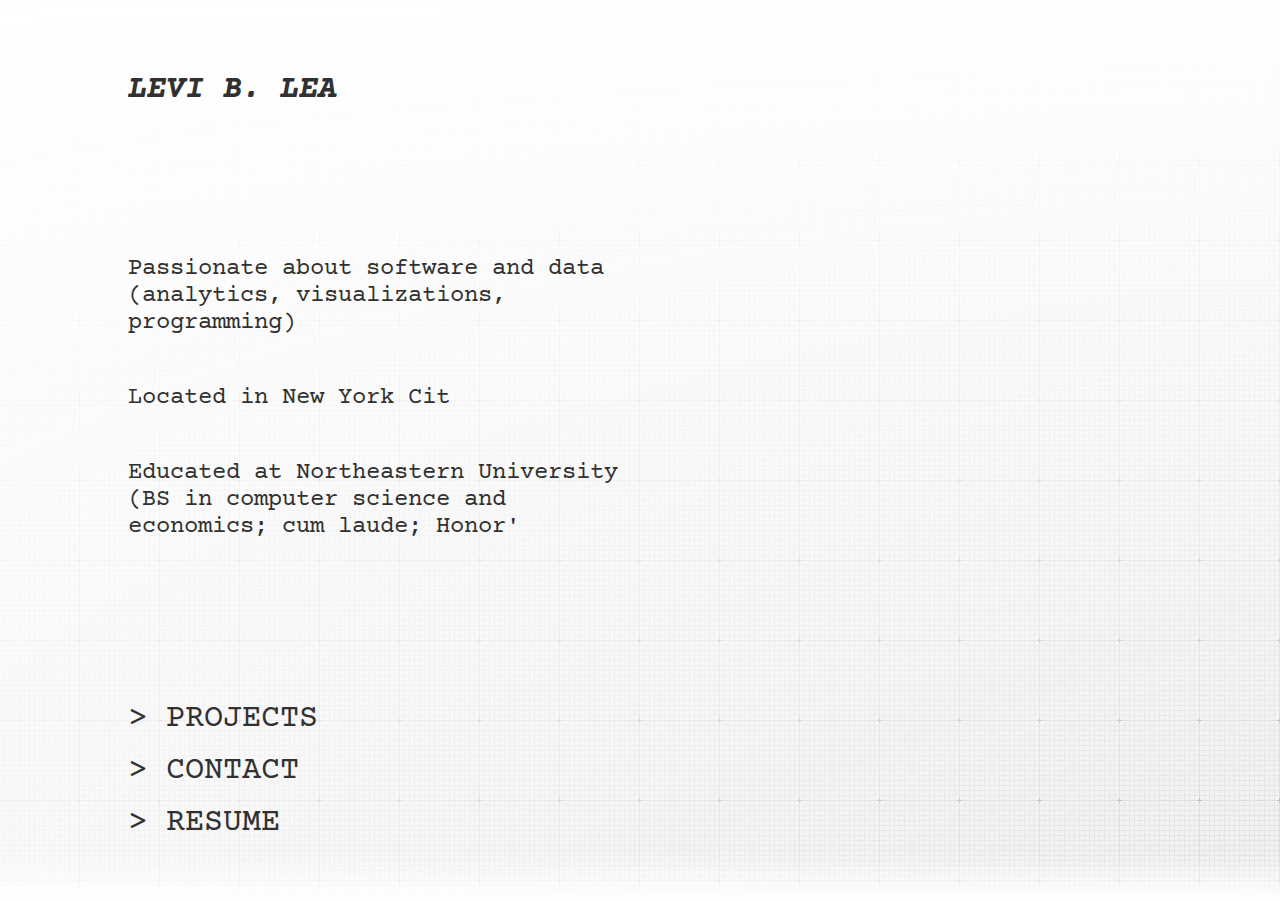
<file: index.html>
<!DOCTYPE html>
<html lang="en">
<head>
    <meta charset="UTF-8">
    <meta name="viewport" content="width=device-width, initial-scale=1.0">
    <title>LEVI LEACH</title>
    <link rel="stylesheet" href="main.css">
    <link rel="icon" type="image/x-icon" href="images/favicon2.png">
    <script src="https://ajax.googleapis.com/ajax/libs/jquery/3.7.1/jquery.min.js"></script>
    <script src="animations.js"></script>
<!--    some fonts from Google fonts-->
    <link rel="preconnect" href="https://fonts.googleapis.com">
    <link rel="preconnect" href="https://fonts.gstatic.com" crossorigin>
    <link href="https://fonts.googleapis.com/css2?family=Courier+Prime:ital,wght@0,400;0,700;1,400;1,700&display=swap" rel="stylesheet">
    <link href="https://fonts.googleapis.com/css2?family=Courier+Prime:ital,wght@0,400;0,700;1,400;1,700&family=Gwendolyn:wght@400;700&family=Yellowtail&display=swap" rel="stylesheet">
</head>
<body>


<!-- the welcome text on the site -->
    <div id="section-intro" class="body-item" data-section="all">
        <a href="https://levileach.com"><h1 class="play-animation" data-section="all">LEVI B. LEACH</h1></a>
    </div>



<!-- the about text section -->
<div id="section-about" class="body-item navigation">
    <p class="long-text play-animation" data-section="all" data-speed="faster">
        <b>Passionate about</b> software and data (analytics, visualizations, programming)
    </p>
    <p class="long-text play-animation" data-section="all" data-speed="fast">
        Located in New York City
    </p>
    <p class="long-text play-animation" data-section="all" data-speed="faster">
        Educated at Northeastern University (BS in computer science and economics; cum laude; Honor's Program; Dean's List)
    </p>
</div>


<!-- the main navigation menu -->
    <div id="section-links" class="body-item navigation">
        <h4 id="projects" class="play-animation navigation-item hover-item title-projects play-anima" onclick="toggleNav('projects');" data-section="default">> PROJECTS</h4>
        <h4 id="contact" class="play-animation navigation-item hover-item title-contact" onclick="toggleNav('contact');" data-section="default">> CONTACT</h4>
        <a href="resources/resume.pdf" download><h4 class="play-animation navigation-item hover-item title-resume" data-section="default">> RESUME</h4></a>
    </div>


<!-- the contact navigation menu -->
    <div id="subsection-contact" class="body-item navigation">
        <h4 class="play-animation navigation-item hover-item title-contact bold" onclick="toggleNav()" data-section="contact">< CONTACT</h4>
        <a href="mailto:leach.le@northeastern.edu"><h4 class="play-animation navigation-item hover-item" data-section="contact">EMAIL</h4></a>
        <a href="https://linkedin.com/in/levileach" target="_blank"><h4 class="play-animation navigation-item title-linkedin hover-item" data-section="contact">LINKEDIN</h4></a>
    </div>


<!-- the project navigation menu -->
    <div id="subsection-projects" class="body-item navigation">
        <h4 class="play-animation navigation-item hover-item title-projects bold" onclick="toggleNav()" data-section="projects">< PROJECTS</h4>
        <a href="https://github.com/levileach" target="_blank"><h4 class="play-animation navigation-item hover-item title-github" data-section="projects">GITHUB</h4></a>
        <h4 class="play-animation navigation-item title-spotify  hover-item hover-pointer" data-section="projects" onclick="toggleNav('spotify')" data-speed="fast">SPOTIFY VIS</h4>
    </div>



<!-- the spotify project navigation menu -->
    <div id="subsection-spotify" class="body-item navigation">
        <h4 class="play-animation navigation-item title-spotify hover-item bold" onclick="toggleNav('projects')" data-section="spotify">< spotify vis</h4>
        <h4 class="play-animation navigation-item long-text" data-section="spotify" data-speed="faster">
            (make take several seconds to load); my final personal project for information visualization (ds4200),
            exploring an open source spotify dataset through a series
            of interactive visualizations;
            utilizes the d3 javascript library;
            the dataset and visualizations were open-ended</h4>
        <a href="project-spotify/index.html" target="_blank"><h4 class="play-animation navigation-item hover-item title-spotify long-text visit-button" data-section="spotify" data-speed="slow">visit</h4></a>
    </div>




</body>
</html>
</file>
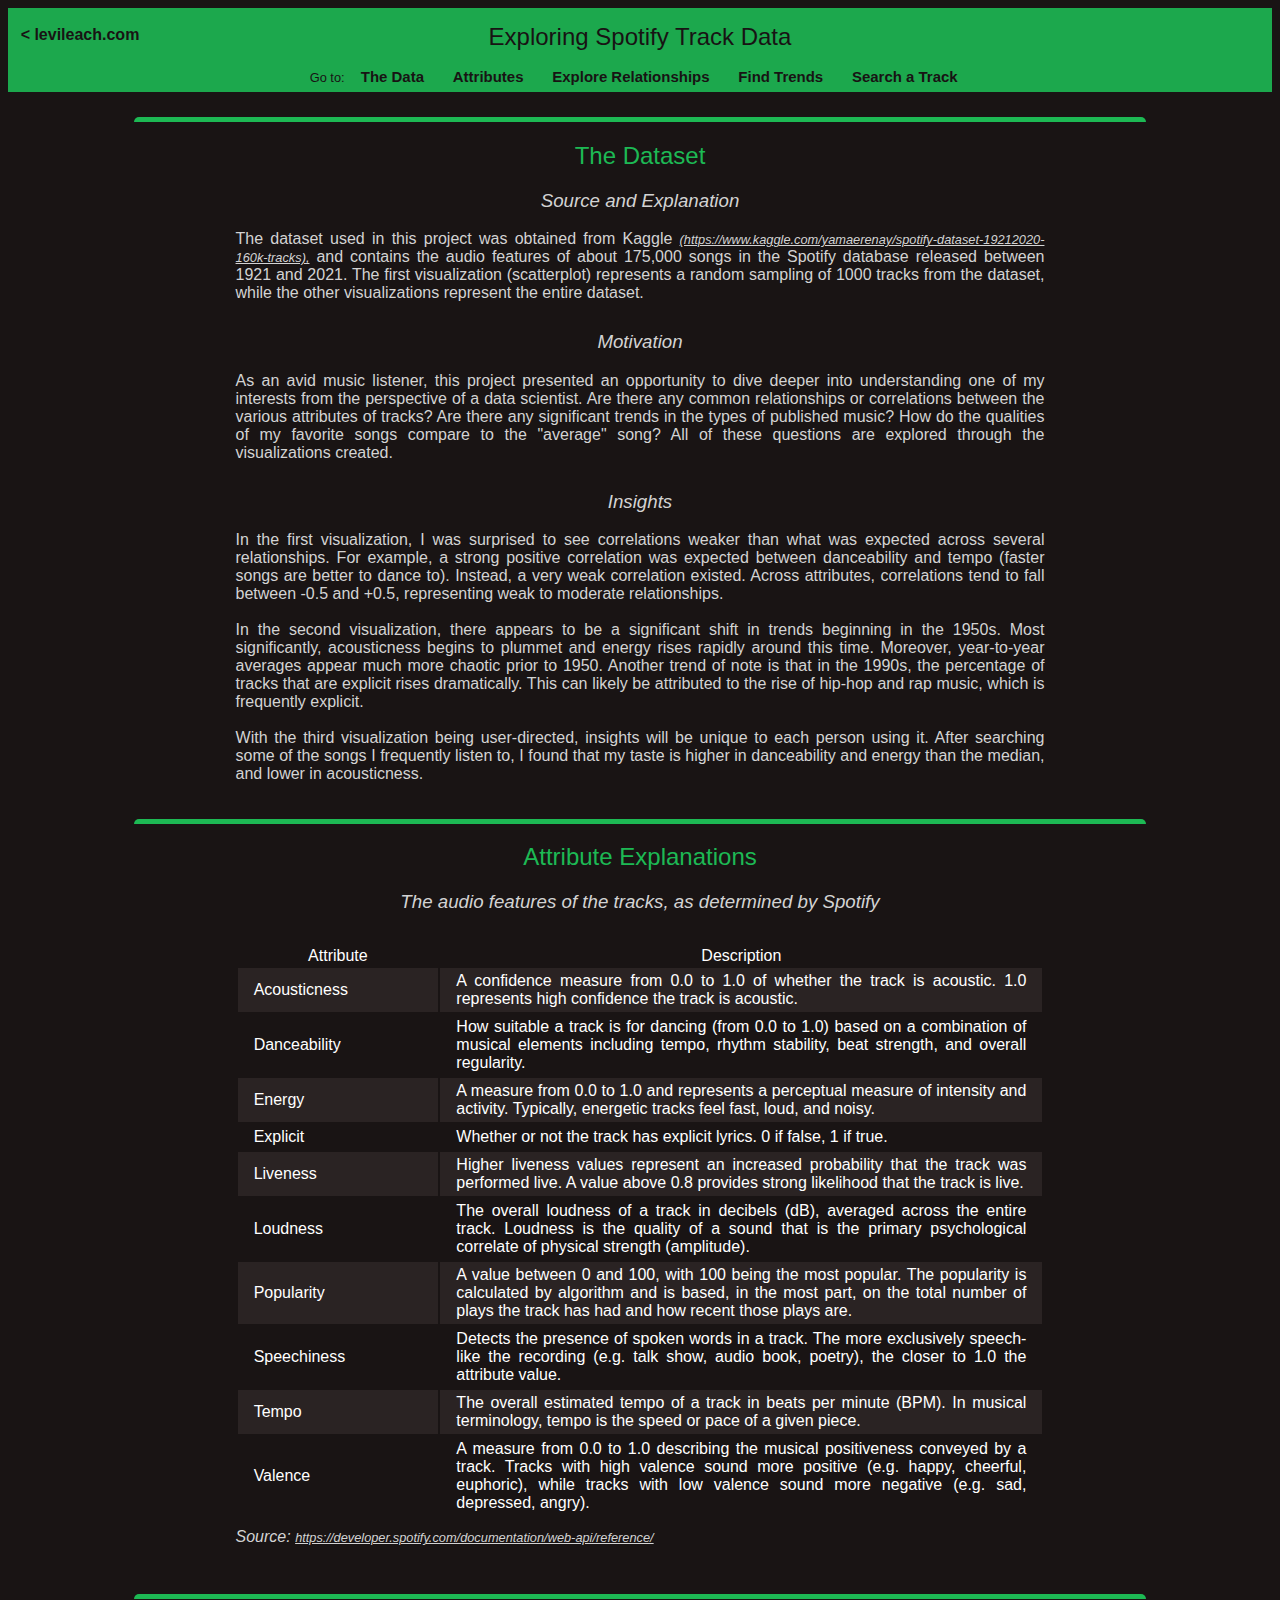
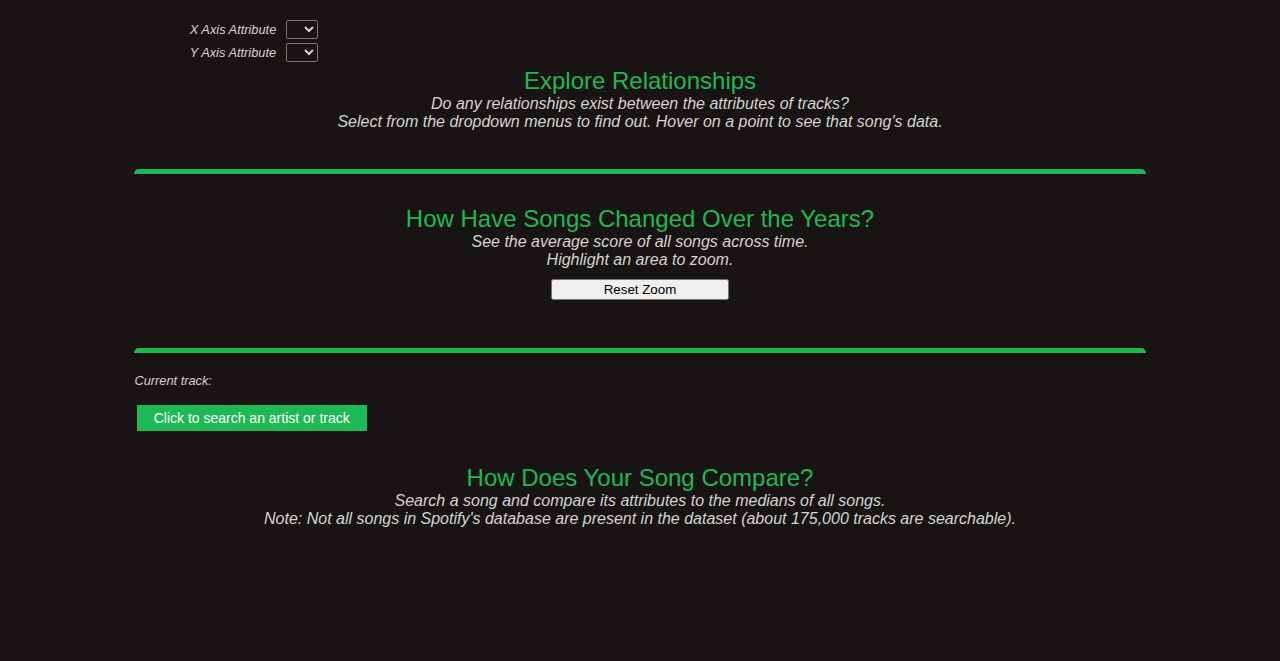
<file: project-spotify/index.html>
<!DOCTYPE html>
<html lang="en">
<head>
    <meta charset="UTF-8">
    <title>levi leach projects</title>
    <link rel="stylesheet" href="main.css">
    <script src="https://d3js.org/d3.v6.min.js"></script>
    <link rel="icon" type="image/x-icon" href="../images/favicon2.png">
</head>
<body>

<div class="header">
    <a href="https://www.levileach.com"><p class="author-text">< levileach.com</p></a>
    <div class="align-center">
<!--        <p class="course-title">DS4200, Assignment 8B</p>-->
        <h2 class="site-title">Exploring Spotify Track Data</h2>
    </div>
<!--    <p class="date-text">April 2nd, 2021</p>-->
</div>

<div class="link-container" id="link-container">
    Go to:
    <a href="#data-section"><h3 class="nav-button">The Data</h3></a>
    <a href="#attribute-section"><h3 class="nav-button">Attributes</h3></a>
    <a href="#scatter-section"><h3 class="nav-button">Explore Relationships</h3></a>
    <a href="#line-section"><h3 class="nav-button">Find Trends</h3></a>
    <a href="#search-section"><h3 class="nav-button">Search a Track</h3></a>
</div>

<div class="data-description-container top-border">
    <a class="anchor" id="data-section"></a>
    <h2 class="section-title">The Dataset</h2>
    <h3 class="dataset-subtitle">Source and Explanation</h3>
    <p class="dataset-paragraph">
        The dataset used in this project was obtained from Kaggle
        <a href="https://www.kaggle.com/yamaerenay/spotify-dataset-19212020-160k-tracks" class="source-citation"
           target="_blank">(https://www.kaggle.com/yamaerenay/spotify-dataset-19212020-160k-tracks),</a> and contains
        the audio features of about 175,000 songs in the Spotify database released between 1921 and 2021.
        The first visualization (scatterplot) represents a random sampling of 1000 tracks from the dataset, while the
        other visualizations represent the entire dataset.
    </p>
    <h3 class="dataset-subtitle">Motivation</h3>
    <p class="dataset-paragraph">As an avid music listener, this project presented an opportunity to dive deeper
        into understanding one of my interests from the perspective of a data scientist. Are there any common
        relationships or correlations between the various attributes of tracks? Are there any significant trends in the
        types of published music? How do the qualities of my favorite songs compare to the "average" song?
        All of these questions are explored through the visualizations created.</p>
    <h3 class="dataset-subtitle">Insights</h3>
    <p class="dataset-paragraph">
        In the <b>first visualization</b>, I was surprised to see correlations weaker than what
        was expected across several relationships. For example, a strong positive correlation was expected between
        danceability and tempo (faster songs are better to dance to). Instead, a very weak correlation existed.
        Across attributes, correlations tend to fall between -0.5 and +0.5, representing weak to moderate relationships.
        <br><br>

        In the <b>second visualization</b>, there appears to be a significant shift in trends beginning in
        the 1950s. Most significantly, acousticness begins to plummet and energy rises rapidly around this time.
        Moreover, year-to-year averages appear much more chaotic prior to 1950. Another trend of note is that in the
        1990s, the percentage of tracks that are explicit rises dramatically. This can likely be attributed to the rise
        of hip-hop and rap music, which is frequently explicit.
        <br><br>

        With the <b>third visualization</b> being user-directed, insights will be unique to each person using it.
        After searching some of the songs I frequently listen to, I found that my taste is higher in
        danceability and energy than the median, and lower in acousticness.
    </p>
</div>

<div class="data-description-container top-border">
    <a class="anchor" id="attribute-section"></a>
    <h2 class="section-title">Attribute Explanations</h2>
    <h3 class="dataset-subtitle">The audio features of the tracks, as determined by Spotify</h3>

    <table class="data-description-table">
        <tr>
            <th style="width: 25%">Attribute</th>
            <th>Description</th>
        </tr>
        <tr>
            <td>Acousticness</td>
            <td>A confidence measure from 0.0 to 1.0 of whether the track is acoustic. 1.0 represents high confidence
                the track is acoustic.
            </td>
        </tr>
        <tr>
            <td>Danceability</td>
            <td>How suitable a track is for dancing (from 0.0 to 1.0) based on a combination of musical elements
                including tempo, rhythm stability, beat strength, and overall regularity.
            </td>
        </tr>
        <tr>
            <td>Energy</td>
            <td> A measure from 0.0 to 1.0 and represents a perceptual measure of intensity and activity. Typically, energetic tracks feel fast, loud, and noisy.
            </td>
        </tr>
        <tr>
            <td>Explicit</td>
            <td>Whether or not the track has explicit lyrics. 0 if false, 1 if true.
            </td>
        </tr>
        <tr>
            <td>Liveness</td>
            <td>Higher liveness values represent an increased probability that the track was performed live. A value above 0.8 provides strong likelihood that the track is live.
            </td>
        </tr>
        <tr>
            <td>Loudness</td>
            <td>The overall loudness of a track in decibels (dB), averaged across the entire track. Loudness is the quality of a sound that is the primary psychological correlate of physical strength (amplitude).
            </td>
        </tr>
        <tr>
            <td>Popularity</td>
            <td>A value between 0 and 100, with 100 being the most popular. The popularity is calculated by algorithm and is based, in the most part, on the total number of plays the track has had and how recent those plays are.
            </td>
        </tr>
        <tr>
            <td>Speechiness</td>
            <td>Detects the presence of spoken words in a track. The more exclusively speech-like the recording (e.g. talk show, audio book, poetry), the closer to 1.0 the attribute value.
            </td>
        </tr>
        <tr>
            <td>Tempo</td>
            <td>The overall estimated tempo of a track in beats per minute (BPM). In musical terminology, tempo is the speed or pace of a given piece.
            </td>
        </tr>
        <tr>
            <td>Valence</td>
            <td>A measure from 0.0 to 1.0 describing the musical positiveness conveyed by a track. Tracks with high valence sound more positive (e.g. happy, cheerful, euphoric), while tracks with low valence sound more negative (e.g. sad, depressed, angry).
            </td>
        </tr>
    </table>
    <p class="dataset-paragraph" style="padding: 1%"><i>Source:
        <a href="https://developer.spotify.com/documentation/web-api/reference/" class="source-citation"
           target="_blank">https://developer.spotify.com/documentation/web-api/reference/</a></i></p>
</div>


<div class="viz-container top-border">
    <a class="anchor" id="scatter-section"></a>
    <div class="dropdown-container">
        <div class="dropdown-menu">
            <label for="x-axis-selection">X Axis Attribute</label><select id="x-axis-selection"></select>
        </div>
        <div class="dropdown-menu">
            <label for="y-axis-selection">Y Axis Attribute</label><select id="y-axis-selection"></select>
        </div>
    </div>

    <div id="scatter-viz" class="align-center">
        <h2 class="viz-title">Explore Relationships</h2>
        <h4 class="viz-subtitle">Do any relationships exist between the attributes of tracks?<br>
            Select from the dropdown menus to find out. Hover on a point to see that song's data.</h4>
        <script type="text/javascript" src="scatter.js"></script>
    </div>
</div>

<div class="viz-container top-border">
    <a class="anchor" id="line-section"></a>
    <div id="line-viz" class="align-center top-margin">
        <h2 class="viz-title">How Have Songs Changed Over the Years?</h2>
        <h4 class="viz-subtitle">See the average score of all songs across time.<br>
            Highlight an area to zoom.</h4>
        <button type="button" id="reset-line">Reset Zoom</button>
        <script type="text/javascript" src="line.js"></script>
    </div>
</div>

<div class="viz-container top-border">
    <a class="anchor" id="search-section"></a>
    <p class="current-track-data" id="current-song-info">Current track:</p>
    <!--ATTRIBUTION: Method for searchable dropdown menu obtained (and modified) from:
        https://www.w3schools.com/howto/howto_js_filter_dropdown.asp -->
    <div class="dropdown">
        <button onclick="toggleDropdown()" class="search-button">Click to search an artist or track</button>
        <div id="dropdown-container" class="dropdown-content">
            <label for="song-search"></label>
            <input type="text" placeholder="Search.." id="song-search" onkeyup="filterDropdown()">
        </div>
    </div>

    <div id="search-viz" class="align-center top-margin">
        <h2 class="viz-title">How Does Your Song Compare?</h2>
        <h4 class="viz-subtitle">Search a song and compare its attributes to the medians of all songs.<br>
            Note: Not all songs in Spotify's database are present in the dataset (about 175,000 tracks are searchable).
        </h4>
        <script type="text/javascript" src="addSearch.js"></script>
        <script type="text/javascript" src="searchSong.js"></script>
    </div>


</div>


<div class="footer">

</div>
</body>
</html>
</file>
<file: main.css>
:root {
    --current-section: default;
    --color-text: #313131;
    --color-hover: #707070;
    --text-size-default: 2rem;
    --text-size-long: 1.5rem;
}

body {
    margin: 0;
    width: 100dvw;
    height: 100dvh;
    color: var(--color-text);
    display: flex;
    flex-direction: column;
    justify-content: left;
    font-family: "Courier Prime", monospace;
    font-weight: normal;
    background:
        url('images/graphy-dark.png'),
        linear-gradient(rgba(255, 255, 255, 1), rgba(255, 255, 255, 0.5)),
        linear-gradient(90deg, rgba(255, 255, 255, 0.6), rgba(255, 255, 255, 0)),
        linear-gradient(0deg, rgba(255,255,255,1) 0%, rgba(255,255,255,0) 5%);
    background-blend-mode: overlay;
}


a {
    color: inherit;
    text-decoration: inherit;
    width: inherit;
}



.body-item {
    display: flex;
    margin: auto 10dvw;
}

#section-intro {
    font-weight: bold;
    font-style: italic;
    var(--text-size-default);
}



#section-about {
    width: 40dvw;
}



.navigation {
    flex-direction: column;
    align-items: flex-start;
    font-size: var(--text-size-default);
}

.navigation-item {
    margin: 0.5rem 0;
    overflow: overflow;
    font-weight: normal;
}

.hover-item:hover {
    cursor: pointer;
    color: var(--color-hover);
}

.visit-button {
    padding-top: 3dvh;
    font-weight: bold;
}

.long-text {
    font-size: var(--text-size-long);
}

#project-navigation {
    display: none;
}

.bold {
    font-weight: bold;
}




/* set some hover behavior */
.title-about:hover {color: #B7830D;}
.title-contact:hover {color: #226F54;}
.title-projects:hover {color: #A63A50;}
.title-resume:hover {color: #EE964B;}
.title-spotify:hover {color: #1DB954;}
.title-linkedin:hover {color: #0077B5;}


/* set some hover behavior for mobile (the colors render weird on touch clicks) */
@media (pointer: none), (pointer: coarse) {
    .title-about:hover {color: var(--color-hover);}
    .title-contact:hover {color: var(--color-hover);}
    .title-projects:hover {color: var(--color-hover);}
    .title-resume:hover {color: var(--color-hover);}
    .title-spotify:hover {color: var(--color-hover);}
    .title-linkedin:hover {color: var(--color-hover);}
}


@media (max-width: 1000px) {
    :root {
        --text-size-default: 1.4rem;
        --text-size-long: 1.1rem;

    }

    #section-about {
        width: 90dvw;
    }

    .body-item {
        margin: auto 5dvw;
    }
}
</file>
<file: project-spotify/main.css>
:root {
    --accent-color: #1DB954;
    --second-color: lightgray;
    --background-color: #191414;
    --site-min-width-px: 800px;
    --site-min-width: 800;
}

html {
    font-family: Lato, sans-serif;
    scroll-behavior: smooth;
    background-color: var(--background-color);
    min-width: var(--site-min-width-px)
}

a {
    color: inherit;
    text-decoration: inherit;
}

a.anchor {
    display: block;
    position: relative;
    top: -100px;
    visibility: hidden;
}

.header {
    top: 0;
    background-color: var(--accent-color);
    opacity: 0.9;
    color: var(--background-color);
    display: grid;
    grid-template-columns: 33% 34% 33%;
    /*padding: 5px 1%;*/
    padding: 2px 1%;
    backdrop-filter: blur(10px);
}

.align-left {
    text-align: left;
}

.align-center {
    text-align: center;
}

.align-right {
    text-align: right;
}

.light-text {
    font-weight: lighter;
}

.course-title {
    font-weight: lighter;
    font-size: 80%;
    margin: 0;
    padding: 0;
}

.site-title {
    font-weight: normal;
    margin: 3% 0 0 0;
    /* padding: 3% 0 0 0; */
    color: var(--background-color);
}


.author-text {
    text-align: left;
    font-weight: bold;
}

.date-text {
    text-align: right;
    font-weight: lighter;
}

.dropdown-container {
    padding-left: 5%;
    margin-top: 2%;
    text-align: left;
}

.dropdown-menu {
    margin: 0.5%;
}

label {
    padding-right: 1%;
    font-style: italic;
    font-size: 80%;
    color: var(--second-color);
}

select {
    background-color: var(--background-color);
    color: var(--second-color);
    padding-left: 5px;
    padding-right: 5px;
    border-radius: 2px;
}

.viz-container {
    width: 80%;
    text-align: left;
    margin: 3% auto auto;
}

.top-border {
    border-top: solid;
    border-width: 5px;
    border-color: var(--accent-color);
    border-radius: 5px;
}

.viz-title {
    font-weight: normal;
    color: var(--accent-color);
    padding: 0;
    margin: 0;
}

.viz-subtitle {
    font-weight: lighter;
    color: var(--second-color);
    font-style: italic;
    padding: 0;
    margin: 0;
}

.grid line {
    stroke: lightgray;
    stroke-opacity: 0.4;
    shape-rendering: crispEdges;
    display: none;

}

.grid path {
    stroke-width: 0;
}

.axis-label {
    /*fill: var(--accent-color);*/
    fill: var(--second-color);
}

.axis path, line {
    /*stroke: var(--accent-color);*/
    stroke: var(--second-color);
}

.axis text {
    /*fill: var(--accent-color);*/
    fill: var(--second-color);
}

.data-description-container {
    width: 80%;
    text-align: center;
    margin: 2% auto auto;
}

.section-title {
    color: var(--accent-color);
    font-weight: normal;
}

.dataset-subtitle {
    color: var(--second-color);
    font-style: italic;
    font-weight: lighter;
}

.value-line {
    fill: none;
    stroke-width: 2px;
    opacity: 0.8;
}

.top-margin {
    margin-top: 3%;
}

button {
    margin: 1%;
    padding-left: 5%;
    padding-right: 5%;
}

.dataset-paragraph {
    font-weight: lighter;
    width: 80%;
    margin: auto;
    text-align: justify;
    padding-bottom: 10px;
    color: var(--second-color);
}

ul {
    text-align: justify;
    width: 60%;
    margin: 2% auto auto;
    font-weight: lighter;
}

li {
    padding-top: 0.5%;
    padding-bottom: 0.5%;
}

a {
    color: inherit;
    text-decoration: inherit;
}

a.anchor {
    display: block;
    position: relative;
    top: -40px;
    visibility: hidden;
}

.source-citation {
    color: var(--second-color);
    font-style: italic;
    font-size: 80%;
    border-radius: 5px;
    /*padding: 2px 0;*/
    font-weight: normal;
    text-decoration: underline;
}

mark {
    background-color: inherit;
}

.link-container {
    text-align: center;
    position: sticky;
    top: 0;
    backdrop-filter: blur(10em);
    opacity: 0.9;
    background-color: var(--accent-color);
    color: var(--background-color);
    padding-top: 0.5%;
    padding-bottom: 0.5%;
    z-index: 1;
    font-size: 80%;
}

.nav-button {
    display: inline;
    padding-left: 1%;
    padding-right: 1%;
    border-radius: 5px;
    margin-top: 1%;
    margin-bottom: 1%;
}

.nav-button:hover {
    background-color: var(--background-color);
    color: var(--accent-color);
}

div.tooltip {
    position: absolute;
    display: inline-block;
    text-align: left;
    padding: 10px;
    font-size: 12px;
    color: white;
    border: 0;
    border-radius: 1px;
    pointer-events: none;
    background-color: var(--accent-color);
}

.data-description-table {
    width: 80%;
    margin: 3% auto auto;
    color: white;
}

.data-description-container tr:nth-child(even) {
    background-color: #2A2323;
    /*background-color: red;*/
}

.data-description-container tr:nth-child(odd) {
    /*background-color: red;*/
}

th {
    font-weight: normal;
}

td {
    text-align: justify;
    padding: 0.5% 2%;
    font-weight: lighter;
}

#scatter-info-tooltip {
    width: 200px;
    text-align: justify;
}


/* styling for the dropdown button*/
.search-button {
    margin-top: 5px;
    background-color: var(--accent-color);
    color: white;
    padding: 5px;
    font-size: 14px;
    border: none;
    cursor: pointer;
    width: 200px;
}

/* dropdown button on hover & focus */
.search-button:hover, .search-button:focus {
    background-color: darkgrey;
}

/* the search field */
#song-search {
    box-sizing: border-box;
    background-position: 14px 12px;
    background-repeat: no-repeat;
    font-size: 14px;
    padding: 10px 10px 10px 10px;
    border: none;
    border-bottom: 1px solid #ddd;
    width: 100%;
}

/* the search field when it gets focused or clicked */
#song-search:focus {
    outline: 2px solid #ddd;
}

/* the container <div> - needed to position the dropdown content */
.dropdown {
    position: relative;
    display: inline-block;
}

.dropdown button {
    width: 230px;
}

/* the content in the dropdown menu, hidden by default */
.dropdown-content {
    display: none;
    position: absolute;
    background-color: #f6f6f6;
    min-width: 230px;
    border: 1px solid #ddd;
    z-index: 1;
}

/* styling for the options inside the dropdown menu */
.dropdown-content mark {
    color: black;
    padding: 5px 5px;
    text-decoration: none;
    display: block;
    border-bottom: solid;
    border-bottom-color: lightgray;
    border-bottom-width: 1px;
    border-top: solid;
    border-top-color: lightgray;
    border-top-width: 1px;
}

/* change color of dropdown links on hover */
.dropdown-content mark:hover {
    background-color: white}

/* show the dropdown menu */
.show {display:block;}

/* the text section showing the name of the current track */
.current-track-data {
    margin-top: 20px;
    text-align: left;
    font-size: 80%;
    font-style: italic;
    color: var(--second-color);
}

/* the site footer*/
.footer {
    margin-top: 2%;
    width: 100%;
    height: 100px;
}
</file>
